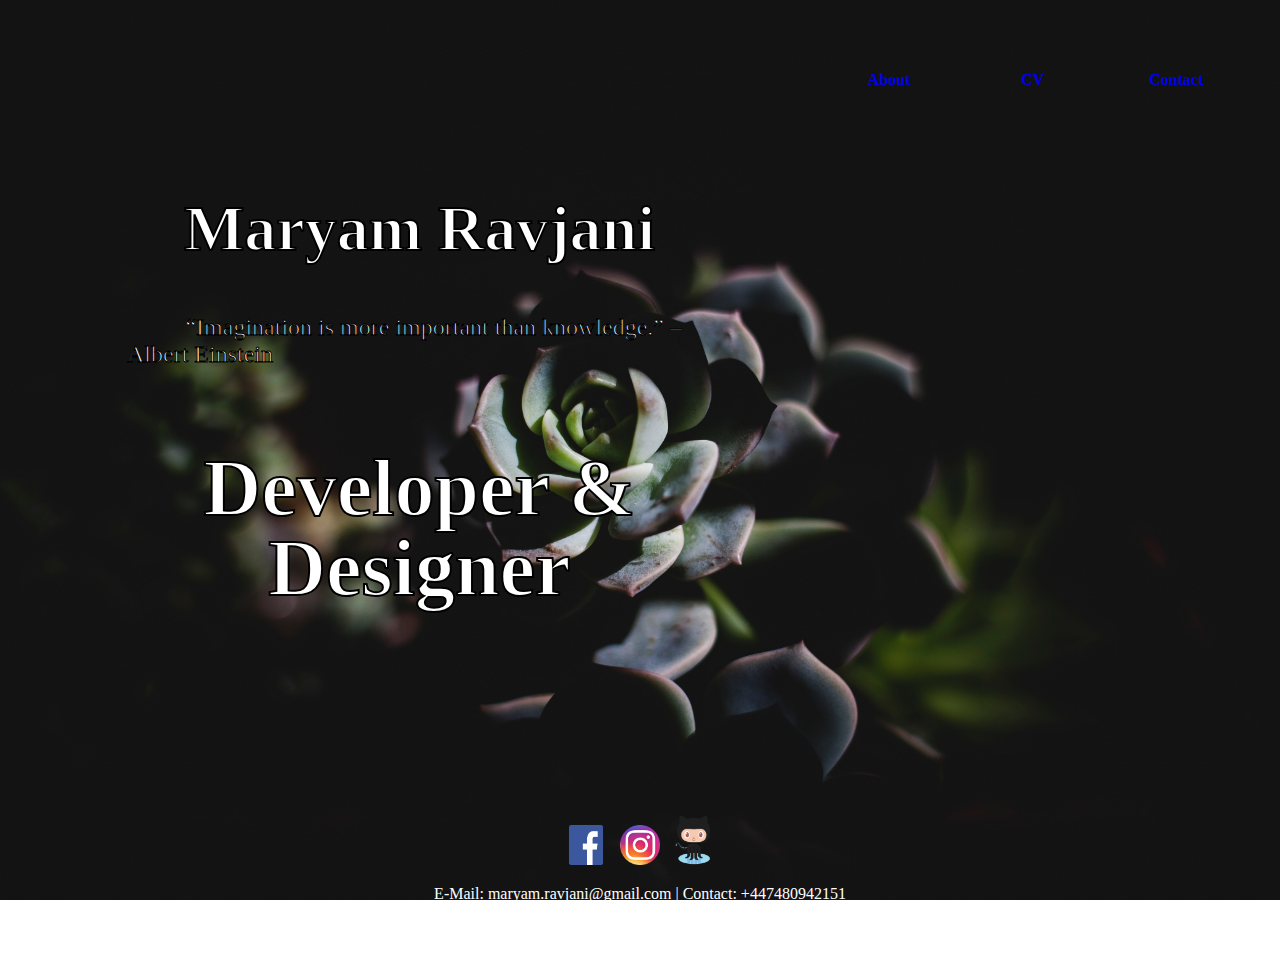
<file: index.html>
<!DOCTYPE html>
<html>

<head>
    <meta charset="utf-8">
    <title>Maryam Ravjani</title>
    <meta name="description" content="">
    <meta name="viewport" content="width=device-width, initial-scale=1">
    <link rel="stylesheet" href="css/style.css">
</head>

<body>
    <div class="header-container">
        <header class="mainHeader clearfix">
            <nav>
                <ul>
                    <li><a href="about.html">About</a></li>
                    <li><a href="cv.html">CV</a></li>
                    <li><a href="contact.html">Contact</a></li>
                </ul>
            </nav>
        </header>
    </div>
    <div class="main-container">
        <div class="main wrapper clearfix">

            <article>
                <header>
                    <h2>Maryam Ravjani</h2>
                    	<p>“Imagination is more important than knowledge.” – Albert Einstein</p>
                    <h3>Developer & Designer</h3>
                </header>
            </article>
        </div>
    </div>
    <div class="footer-container">
      <footer class="wrapper">
          <a href="https://www.facebook.com/maryam.ravjani.7"><img src="img/fb.png" alt="facebook" height="40" width="60"></a>
          <a href="https://www.instagram.com/maryamravjani/"><img src="img/insta.png" alt="instagram" height="40" width="40"></a>
          <a href="https://github.com/maryamravjani"><img src="img/git.png" alt="github" height="50" width="60"></a>
          <p>E-Mail: maryam.ravjani@gmail.com | Contact: +447480942151</p>
          <p>copyright &copy; Maryam Ravjani</p>
      </footer>
    </div>
</body>

</html>
</file>
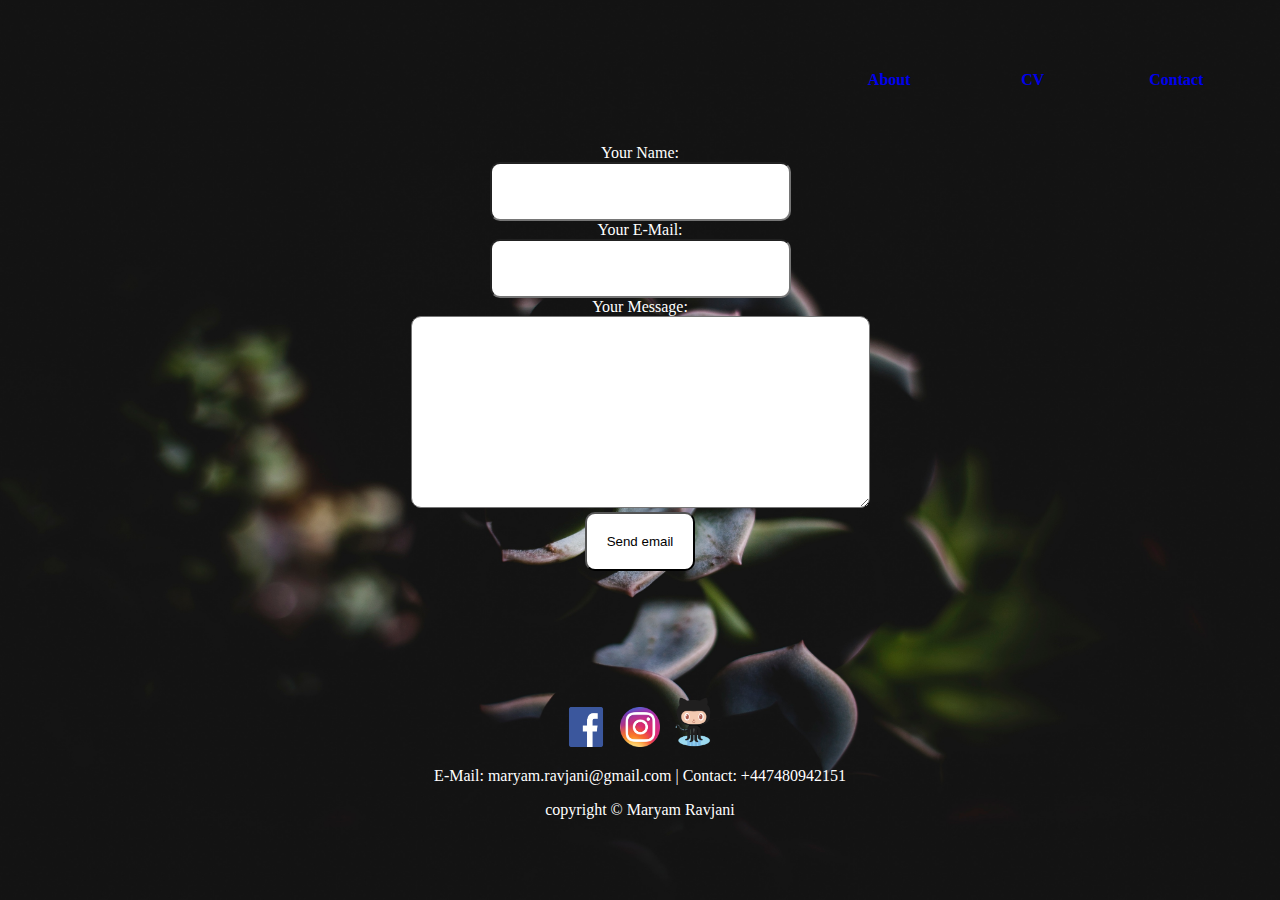
<file: contact.html>
<!DOCTYPE html>
<html>

<head>
    <meta charset="utf-8">
    <title>Maryam Ravjani</title>
    <meta name="description" content="">
    <meta name="viewport" content="width=device-width, initial-scale=1">
    <link rel="stylesheet" href="css/contact.css">
</head>

<body>

    <div class="header-container">
        <header class="mainHeader clearfix">
            <nav>
                <ul>
                    <li><a href="about.html">About</a></li>
                    <li><a href=".html">CV</a></li>
                    <li><a href="contact.html">Contact</a></li>
                </ul>
            </nav>
        </header>
    </div>
    <form id="contact_form" action="#" method="POST" enctype="multipart/form-data">
        <div class="row">
            <label for="name">Your Name:</label><br />
            <input id="name" class="input" name="name" type="text" value="" size="30" /><br />
        </div>
        <div class="row">
            <label for="email">Your E-Mail:</label><br />
            <input id="email" class="input" name="email" type="text" value="" size="30" /><br />
        </div>
        <div class="row">
            <label for="message">Your Message:</label><br />
            <textarea id="message" class="input" name="message" rows="10" cols="50"></textarea><br />
        </div>
        <input id="submit_button" type="submit" value="Send email" />
    </form>
    <!--https://www.123contactform.com/html-contact-form/-->
    <div class="footer-container">
        <footer class="wrapper">
            <a href="https://www.facebook.com/maryam.ravjani.7"><img src="img/fb.png" alt="facebook" height="40" width="60"></a>
            <a href="https://www.instagram.com/maryamravjani/"><img src="img/insta.png" alt="instagram" height="40" width="40"></a>
            <a href="https://github.com/maryamravjani"><img src="img/git.png" alt="github" height="50" width="60"></a>
            <p>E-Mail: maryam.ravjani@gmail.com | Contact: +447480942151</p>
            <p>copyright &copy; Maryam Ravjani</p>
        </footer>
    </div>
</body>

</html>
</file>
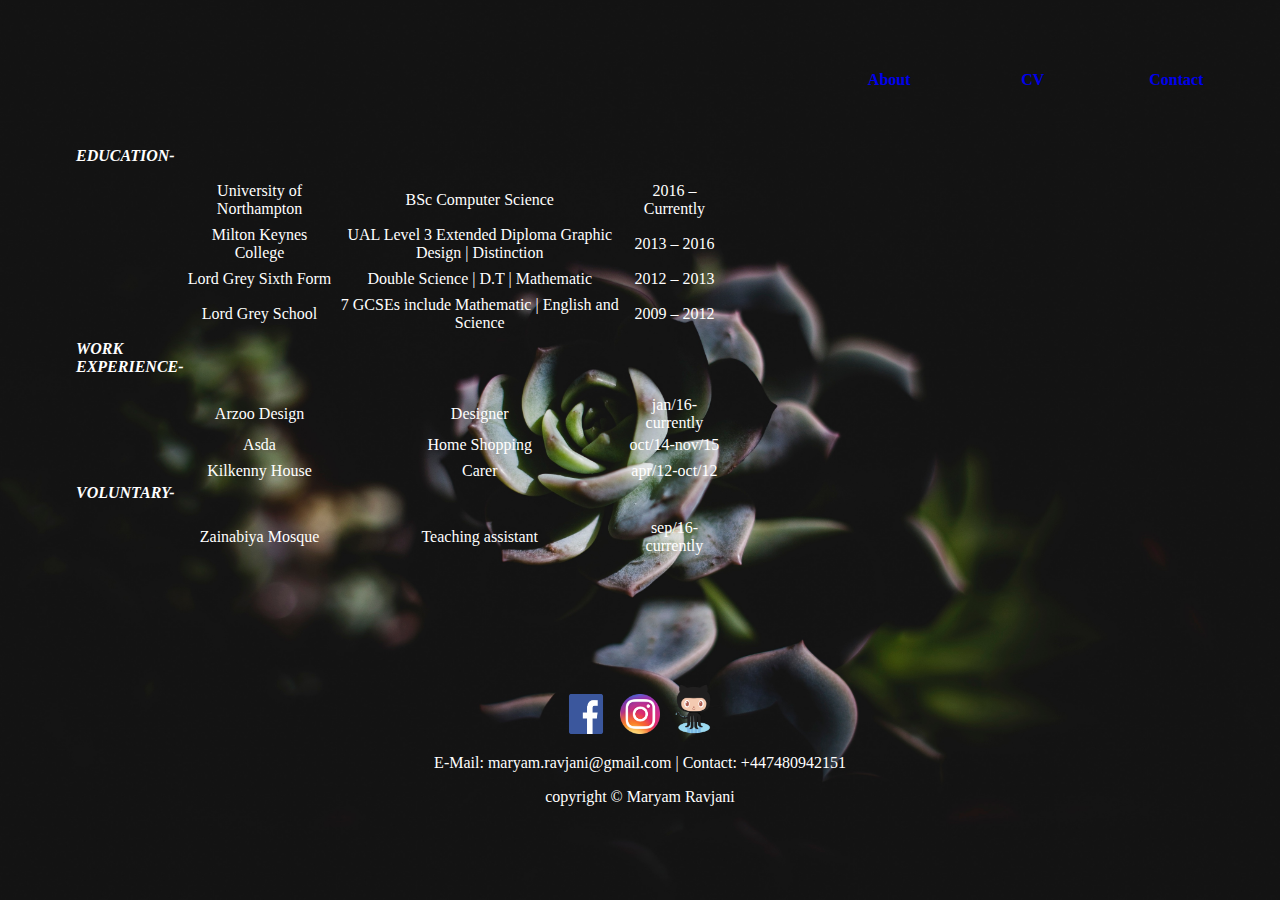
<file: cv.html>
<!DOCTYPE html>
<html>

<head>
    <meta charset="utf-8">
    <title>Maryam Ravjani</title>
    <meta name="description" content="">
    <meta name="viewport" content="width=device-width, initial-scale=1">
    <link rel="stylesheet" href="css/cv.css">
</head>

<body>

    <div class="header-container">
        <header class="mainHeader clearfix">
            <nav>
                <ul>
                    <li><a href="about.html">About</a></li>
                    <li><a href="cv.html">CV</a></li>
                    <li><a href="contact.html">Contact</a></li>
                </ul>
            </nav>
        </header>
    </div>

    <div class="main-container">
        <div class="main wrapper clearfix">

            <article>
                <header>
                    <table style="width:100%">
                        <tr>
                            <th>EDUCATION-</th>
                            <th></th>
                            <th></th>
                        </tr>
                        <tr>
                            <td></td>
                            <td>University of Northampton</td>
                            <td>BSc Computer Science</td>
                            <td>2016 – Currently</td>
                        </tr>
                        <tr>
                            <td></td>
                        </tr>
                        <tr>
                            <td></td>
                            <td>Milton Keynes College</td>
                            <td>UAL Level 3 Extended Diploma Graphic Design | Distinction</td>
                            <td>2013 – 2016</td>
                        </tr>
                        <tr>
                            <td></td>
                        </tr>
                        <tr>
                            <td></td>
                            <td>Lord Grey Sixth Form</td>
                            <td>Double Science | D.T | Mathematic</td>
                            <td>2012 – 2013</td>
                        </tr>
                        <tr>
                            <td></td>
                        </tr>
                        <tr>
                            <td></td>
                            <td>Lord Grey School</td>
                            <td>7 GCSEs include Mathematic | English and Science</td>
                            <td>2009 – 2012</td>
                        </tr>
                        <tr>
                            <td></td>
                        </tr>
                        <tr>
                            <th>WORK EXPERIENCE-</th>
                            <th></th>
                            <th></th>
                        </tr>
                        <tr>
                            <td></td>
                        </tr>
                        <tr>
                            <td></td>
                            <td>Arzoo Design</td>
                            <td>Designer</td>
                            <td>jan/16-currently</td>
                        </tr>
                        <tr>
                            <td></td>
                            <td>Asda</td>
                            <td>Home Shopping</td>
                            <td>oct/14-nov/15</td>
                        </tr>
                        <tr>
                            <td></td>
                        </tr>
                        <tr>
                            <td></td>
                            <td>Kilkenny House</td>
                            <td>Carer</td>
                            <td>apr/12-oct/12</td>
                        </tr>
                        <tr>
                            <th>VOLUNTARY-</th>
                            <th></th>
                            <th></th>
                        </tr>
                        <tr>
                            <td></td>
                            <td>Zainabiya Mosque</td>
                            <td>Teaching assistant</td>
                            <td>sep/16-currently</td>
                        </tr>
                    </table>
                </header>
            </article>

            <aside>

            </aside>

        </div>
    </div>

    <div class="footer-container">
        <footer class="wrapper">
            <a href="https://www.facebook.com/maryam.ravjani.7"><img src="img/fb.png" alt="facebook" height="40" width="60"></a>
            <a href="https://www.instagram.com/maryamravjani/"><img src="img/insta.png" alt="instagram" height="40" width="40"></a>
            <a href="https://github.com/maryamravjani"><img src="img/git.png" alt="github" height="50" width="60"></a>
            <p>E-Mail: maryam.ravjani@gmail.com | Contact: +447480942151</p>
            <p>copyright &copy; Maryam Ravjani</p>
        </footer>
    </div>
</body>

</html>
</file>
<file: css/style.css>
html {
    color: white;
    background-image: url(../img/flower.jpg);
    background-position: center center;
    background-repeat: no-repeat;
    background-attachment: fixed;
    background-size: cover;
}

body {
    font-family: url (../font/zeronero);
    font-family: zeronero;
    color: white;
}

nav a {
    list-style-type: none;
    display: block;
    margin-bottom: 10px;
    padding: 15px 0;
    text-align: center;
    text-decoration: none;
    font-weight: bold;
}

nav a:hover, nav a:visited {
    color: white;
}

nav a:hover {
    color: #999;
}

h2 {
    font-weight: bold;
    font-size: 4em;
    -webkit-text-stroke-width: 2px;
    -webkit-text-stroke-color: black;
    text-align: center;
    line-height: 100%;
}

article p {
    padding-left: 10%;
    padding-right: 10%;
    text-align: center;
    font-size: 1.5em;
    -webkit-text-stroke-width: 1px;
    -webkit-text-stroke-color: black;
}

h3 {
    font-weight: bold;
    font-size: 5em;
    -webkit-text-stroke-width: 2px;
    -webkit-text-stroke-color: black;
    text-align: center;
    line-height: 100%;
}

.header-container {
    list-style-type: none;
    margin: 30px;
}

.wrapper {
    width: 90%;
    margin: 0 5%;
}

article h1 {
    padding-top: 10%;
    padding-left: 35%;
    font-size: 2.5em;
}

article p {
    display: inline-block;
    align-items: center;
    display: inline;
    position: static;
    padding-bottom: 10%;
}

article p a {
    list-style-type: none;
    text-decoration: none;
    padding-left: 5%;
    align-items: center;
}

article p a:hover, article p a:visited {
    color: white;
}

article p a:hover {
    color: #999;
}

footer {
    color: white;
    text-align: center;
    font-family: zeronero;
    padding-top: 10%;
    padding-bottom: 1%
}

@media only screen and (min-width: 545px) {
    nav a {
        float: left;
        width: 27%;
        margin: 0 1.7%;
        padding: 25px 2%;
    }
    nav li:first-child a {
        margin-left: 0;
    }
    nav li:last-child a {
        margin-right: 0;
    }
    nav ul li {
        display: inline;
    }
}

@media only screen and (min-width: 1050px) {
    .header-container, .main aside {}
    ] .title {
        float: left;
    }
    nav {
        float: right;
        width: 38%;
    }
    .main article {
        float: left;
        width: 57%;
    }
    .main aside {
        float: right;
        width: 28%;
    }
}

@media only screen and (min-width: 1200px) {
    .wrapper {
        width: 1026px;
        margin: 0 auto;
    }
}

.hidden {
    display: none !important;
    visibility: hidden;
}

.visuallyhidden {
    border: 0;
    clip: rect(0 0 0 0);
    height: 1px;
    margin: -1px;
    overflow: hidden;
    padding: 0;
    position: absolute;
    width: 1px;
}

.visuallyhidden.focusable:active, .visuallyhidden.focusable:focus {
    clip: auto;
    height: auto;
    margin: 0;
    overflow: visible;
    position: static;
    width: auto;
}

.invisible {
    visibility: hidden;
}

.clearfix:before, .clearfix:after {
    content: " ";
    display: table;
}

.clearfix:after {
    clear: both;
}

.clearfix {
    *zoom: 1;
}
</file>
<file: css/contact.css>
html {
    color: white;
    background-image: url(../img/flower.jpg);
    background-position: center center;
    background-repeat: no-repeat;
    background-attachment: fixed;
    background-size: cover;
}

body {
    font-family: url (../font/zeronero);
    font-family: zeronero;
    color: white;
}

nav a {
    list-style-type: none;
    display: block;
    margin-bottom: 10px;
    padding: 15px 0;
    text-align: center;
    text-decoration: none;
    font-weight: bold;
}

nav a:hover, nav a:visited {
    color: white;
}

nav a:hover {
    color: #999;
}

form {
    font-family: url(../font/zeronero);
    font-family: zeronero;
    font-size: 100%;
    text-align: center;
}

input, textarea {
    border-radius: 10px;
    background: white;
    padding: 20px;
}

.header-container {
    list-style-type: none;
    margin: 30px;
}

.wrapper {
    width: 90%;
    margin: 0 5%;
}

footer {
    color: white;
    text-align: center;
    font-family: zeronero;
    padding-top: 10%;
    padding-bottom: 1%
}

@media only screen and (min-width: 545px) {
    nav a {
        float: left;
        width: 27%;
        margin: 0 1.7%;
        padding: 25px 2%;
    }
    nav li:first-child a {
        margin-left: 0;
    }
    nav li:last-child a {
        margin-right: 0;
    }
    nav ul li {
        display: inline;
    }
}

@media only screen and (min-width: 1050px) {
    .header-container, .main aside {}
    ] .title {
        float: left;
    }
    nav {
        float: right;
        width: 38%;
    }
    .main article {
        float: left;
        width: 57%;
    }
    .main aside {
        float: right;
        width: 28%;
    }
}

@media only screen and (min-width: 1200px) {
    .wrapper {
        width: 1026px;
        margin: 0 auto;
    }
}

.hidden {
    display: none !important;
    visibility: hidden;
}

.visuallyhidden {
    border: 0;
    clip: rect(0 0 0 0);
    height: 1px;
    margin: -1px;
    overflow: hidden;
    padding: 0;
    position: absolute;
    width: 1px;
}

.visuallyhidden.focusable:active, .visuallyhidden.focusable:focus {
    clip: auto;
    height: auto;
    margin: 0;
    overflow: visible;
    position: static;
    width: auto;
}

.invisible {
    visibility: hidden;
}

.clearfix:before, .clearfix:after {
    content: " ";
    display: table;
}

.clearfix:after {
    clear: both;
}

.clearfix {
    *zoom: 1;
}
</file>
<file: css/cv.css>
html {
    color: white;
    background-image: url(../img/flower.jpg);
    background-position: center center;
    background-repeat: no-repeat;
    background-attachment: fixed;
    background-size: cover;
}

body {
    font-family: url (../font/zeronero);
    font-family: zeronero;
    color: white;
}

nav a {
    list-style-type: none;
    display: block;
    margin-bottom: 10px;
    padding: 15px 0;
    text-align: center;
    text-decoration: none;
    font-weight: bold;
}

nav a:hover, nav a:visited {
    color: white;
}

nav a:hover {
    color: #999;
}

.header-container {
    list-style-type: none;
    margin: 30px;
}

.wrapper {
    width: 90%;
    margin: 0 5%;
}

article table th {
   text-align: left;
   padding-left: 5%;
   padding-bottom: 2%;
   font-style: oblique;
   font-weight: bolder;
}

article table td {
  text-align: center;
  
}


footer {
    color: white;
    text-align: center;
    font-family: zeronero;
    padding-top: 10%;
    padding-bottom: 1%
}

@media only screen and (min-width: 545px) {
    nav a {
        float: left;
        width: 27%;
        margin: 0 1.7%;
        padding: 25px 2%;
    }
    nav li:first-child a {
        margin-left: 0;
    }
    nav li:last-child a {
        margin-right: 0;
    }
    nav ul li {
        display: inline;
    }
}

@media only screen and (min-width: 1050px) {
    .header-container, .main aside {}
    ] .title {
        float: left;
    }
    nav {
        float: right;
        width: 38%;
    }
    .main article {
        float: left;
        width: 57%;
    }
    .main aside {
        float: right;
        width: 28%;
    }
}

@media only screen and (min-width: 1200px) {
    .wrapper {
        width: 1200px;
        margin: 0 auto;
    }
}

.hidden {
    display: none !important;
    visibility: hidden;
}

.visuallyhidden {
    border: 0;
    clip: rect(0 0 0 0);
    height: 1px;
    margin: -1px;
    overflow: hidden;
    padding: 0;
    position: absolute;
    width: 1px;
}

.visuallyhidden.focusable:active, .visuallyhidden.focusable:focus {
    clip: auto;
    height: auto;
    margin: 0;
    overflow: visible;
    position: static;
    width: auto;
}

.invisible {
    visibility: hidden;
}

.clearfix:before, .clearfix:after {
    content: " ";
    display: table;
}

.clearfix:after {
    clear: both;
}

.clearfix {
    *zoom: 1;
}
</file>
